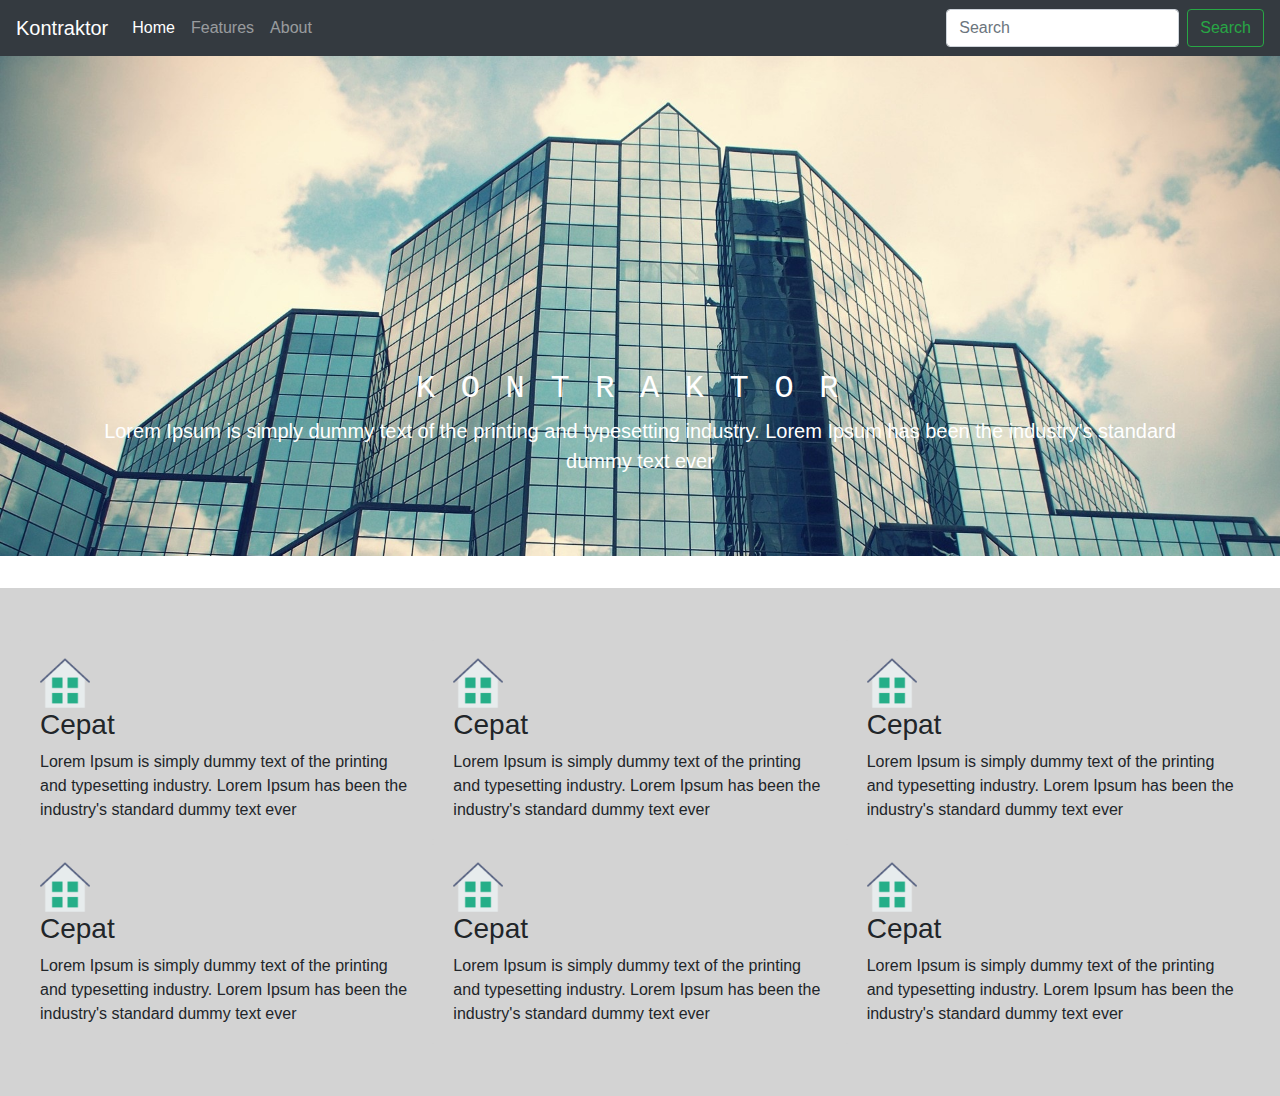
<file: index.html>
<!DOCTYPE html>
<html lang="en">
  <head>
    <meta charset="UTF-8" />
    <meta name="viewport" content="width=device-width, initial-scale=1.0" />
    <title>Tugas CSS - Niomic</title>
    <link rel="stylesheet" href="css/bootstrap.css" />
    <link rel="stylesheet" href="style.css" />
    <link rel="icon" href="img/niomic.png" type="image/png">
  </head>
  <body>
    <header>
      <nav class="navbar navbar-expand-lg navbar-dark bg-dark">
        <a class="navbar-brand" href="index.html">Kontraktor</a>
        <button
          class="navbar-toggler"
          type="button"
          data-toggle="collapse"
          data-target="#navbarNav"
          aria-controls="navbarNav"
          aria-expanded="false"
          aria-label="Toggle navigation"
        >
          <span class="navbar-toggler-icon"></span>
        </button>
        <div class="collapse navbar-collapse" id="navbarNav">
          <ul class="navbar-nav">
            <li class="nav-item active">
              <a class="nav-link" href="index.html"
                >Home <span class="sr-only">(current)</span></a
              >
            </li>
            <li class="nav-item">
              <a class="nav-link" href="features.html">Features</a>
            </li>
            <li class="nav-item">
              <a class="nav-link" href="about.html">About</a>
            </li>
          </ul>
          <form class="form-inline my-2 my-lg-0 ml-auto">
            <input
              class="form-control mr-sm-2"
              type="search"
              placeholder="Search"
              aria-label="Search"
            />
            <button class="btn btn-outline-success my-2 my-sm-0" type="submit">
              Search
            </button>
          </form>
        </div>
      </nav>
      <div class="jumbotron jumbotron1 jumbotron-fluid">
        <div class="container text-center text-white">
          <h2 class="text-monospace">KONTRAKTOR</h2>
          <p class="lead">
            Lorem Ipsum is simply dummy text of the printing and typesetting
            industry. Lorem Ipsum has been the industry's standard dummy text
            ever
          </p>
        </div>
      </div>
    </header>
    <main>
      <div class="cards">
        <div class="card">
          <img src="img/home.png" width="50px" />
          <h3>Cepat</h3>
          <p class="card-text">
            Lorem Ipsum is simply dummy text of the printing and typesetting
            industry. Lorem Ipsum has been the industry's standard dummy text
            ever
          </p>
        </div>
        <div class="card">
          <img src="img/home.png" width="50px" />
          <h3>Cepat</h3>
          <p class="card-text">
            Lorem Ipsum is simply dummy text of the printing and typesetting
            industry. Lorem Ipsum has been the industry's standard dummy text
            ever
          </p>
        </div>
        <div class="card">
          <img src="img/home.png" width="50px" />
          <h3>Cepat</h3>
          <p class="card-text">
            Lorem Ipsum is simply dummy text of the printing and typesetting
            industry. Lorem Ipsum has been the industry's standard dummy text
            ever
          </p>
        </div>
        <div class="card">
          <img src="img/home.png" width="50px" />
          <h3>Cepat</h3>
          <p class="card-text">
            Lorem Ipsum is simply dummy text of the printing and typesetting
            industry. Lorem Ipsum has been the industry's standard dummy text
            ever
          </p>
        </div>
        <div class="card">
          <img src="img/home.png" width="50px" />
          <h3>Cepat</h3>
          <p class="card-text">
            Lorem Ipsum is simply dummy text of the printing and typesetting
            industry. Lorem Ipsum has been the industry's standard dummy text
            ever
          </p>
        </div>
        <div class="card">
          <img src="img/home.png" width="50px" />
          <h3>Cepat</h3>
          <p class="card-text">
            Lorem Ipsum is simply dummy text of the printing and typesetting
            industry. Lorem Ipsum has been the industry's standard dummy text
            ever
          </p>
        </div>
      </div>
    </main>
  </body>
</html>
</file>
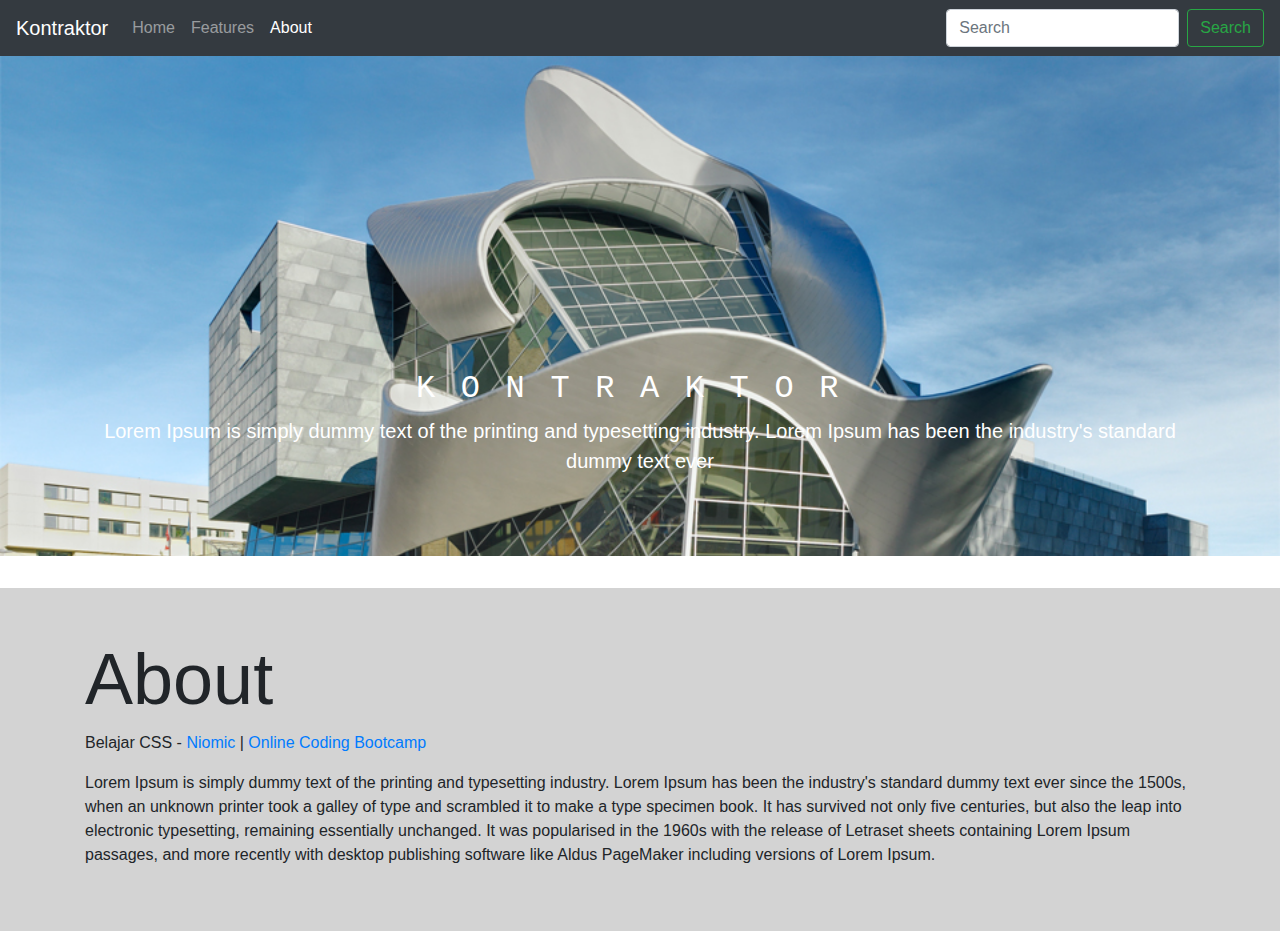
<file: about.html>
<!DOCTYPE html>
<html lang="en">
  <head>
    <meta charset="UTF-8" />
    <meta name="viewport" content="width=device-width, initial-scale=1.0" />
    <title>Tugas CSS - Niomic</title>
    <link rel="stylesheet" href="css/bootstrap.css" />
    <link rel="stylesheet" href="style.css" />
    <link rel="icon" href="img/niomic.png" type="image/png">
  </head>
  <body>
    <header>
      <nav class="navbar navbar-expand-lg navbar-dark bg-dark">
        <a class="navbar-brand" href="index.html">Kontraktor</a>
        <button
          class="navbar-toggler"
          type="button"
          data-toggle="collapse"
          data-target="#navbarNav"
          aria-controls="navbarNav"
          aria-expanded="false"
          aria-label="Toggle navigation"
        >
          <span class="navbar-toggler-icon"></span>
        </button>
        <div class="collapse navbar-collapse" id="navbarNav">
          <ul class="navbar-nav">
            <li class="nav-item">
              <a class="nav-link" href="index.html"
                >Home</a
              >
            </li>
            <li class="nav-item">
              <a class="nav-link" href="features.html">Features</a>
            </li>
            <li class="nav-item active">
              <a class="nav-link" href="about.html">About <span class="sr-only">(current)</span></a>
            </li>
          </ul>
          <form class="form-inline my-2 my-lg-0 ml-auto">
            <input
              class="form-control mr-sm-2"
              type="search"
              placeholder="Search"
              aria-label="Search"
            />
            <button class="btn btn-outline-success my-2 my-sm-0" type="submit">
              Search
            </button>
          </form>
        </div>
      </nav>
      <div class="jumbotron jumbotron3 jumbotron-fluid">
        <div class="container text-center text-white">
          <h2 class="text-monospace">KONTRAKTOR</h2>
          <p class="lead">
            Lorem Ipsum is simply dummy text of the printing and typesetting
            industry. Lorem Ipsum has been the industry's standard dummy text
            ever
          </p>
        </div>
      </div>
    </header>
    <main>
      <div class="container">
          <div class="row py-5">
              <div class="col">
                <h2 class="display-3">About</h2>
                <p>
                    Belajar CSS - <a href="https://niomic.com/">Niomic</a> | <a href="https://niomic.com/">Online Coding Bootcamp</a>
                </p>
                <p>
                    Lorem Ipsum is simply dummy text of the printing and typesetting industry. Lorem Ipsum has been the industry's standard dummy text ever since the 1500s, when an unknown printer took a galley of type and scrambled it to make a type specimen book. It has survived not only five centuries, but also the leap into electronic typesetting, remaining essentially unchanged. It was popularised in the 1960s with the release of Letraset sheets containing Lorem Ipsum passages, and more recently with desktop publishing software like Aldus PageMaker including versions of Lorem Ipsum.
                </p>
              </div>
          </div>
      </div>
    </main>
  </body>
</html>
</file>
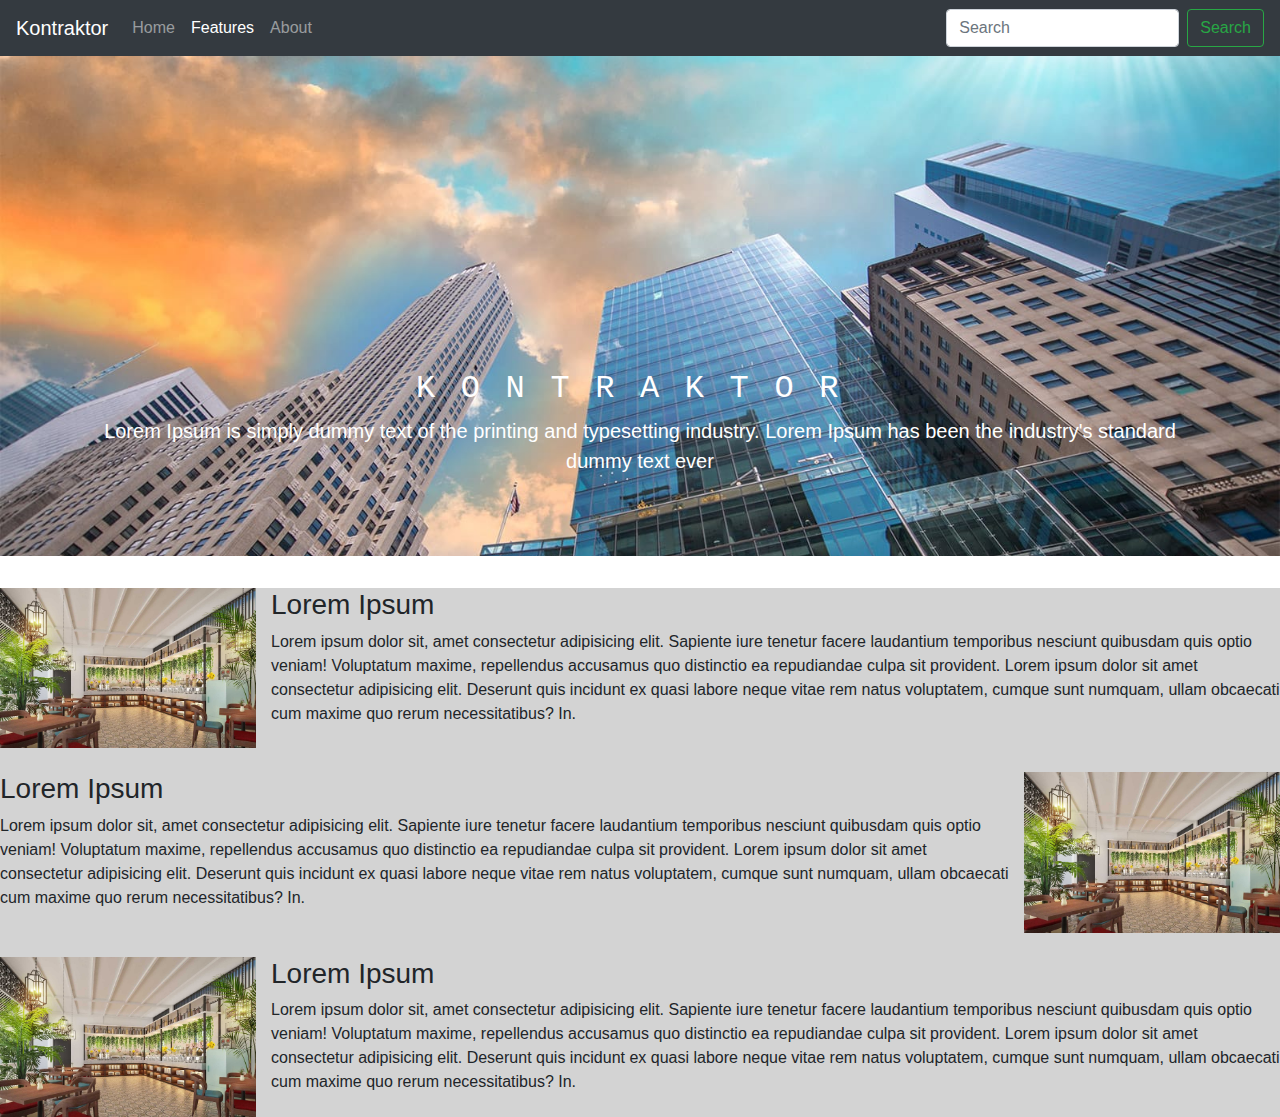
<file: features.html>
<!DOCTYPE html>
<html lang="en">
  <head>
    <meta charset="UTF-8" />
    <meta name="viewport" content="width=device-width, initial-scale=1.0" />
    <title>Tugas CSS - Niomic</title>
    <link rel="stylesheet" href="css/bootstrap.css" />
    <link rel="stylesheet" href="style.css" />
    <link rel="icon" href="img/niomic.png" type="image/png" />
  </head>
  <body>
    <header>
      <nav class="navbar navbar-expand-lg navbar-dark bg-dark">
        <a class="navbar-brand" href="index.html">Kontraktor</a>
        <button
          class="navbar-toggler"
          type="button"
          data-toggle="collapse"
          data-target="#navbarNav"
          aria-controls="navbarNav"
          aria-expanded="false"
          aria-label="Toggle navigation"
        >
          <span class="navbar-toggler-icon"></span>
        </button>
        <div class="collapse navbar-collapse" id="navbarNav">
          <ul class="navbar-nav">
            <li class="nav-item">
              <a class="nav-link" href="index.html">Home</a>
            </li>
            <li class="nav-item active">
              <a class="nav-link" href="features.html"
                >Features <span class="sr-only">(current)</span></a
              >
            </li>
            <li class="nav-item">
              <a class="nav-link" href="about.html">About</a>
            </li>
          </ul>
          <form class="form-inline my-2 my-lg-0 ml-auto">
            <input
              class="form-control mr-sm-2"
              type="search"
              placeholder="Search"
              aria-label="Search"
            />
            <button class="btn btn-outline-success my-2 my-sm-0" type="submit">
              Search
            </button>
          </form>
        </div>
      </nav>
      <div class="jumbotron jumbotron2 jumbotron-fluid">
        <div class="container text-center text-white">
          <h2 class="text-monospace">KONTRAKTOR</h2>
          <p class="lead">
            Lorem Ipsum is simply dummy text of the printing and typesetting
            industry. Lorem Ipsum has been the industry's standard dummy text
            ever
          </p>
        </div>
      </div>
    </header>
    <main>
      <div class="items">
        <div class="item">
          <img src="img/interior.jpeg" width="20%" />
          <div class="item-text" style="margin-left: 15px">
            <h3>Lorem Ipsum</h3>
            <p>
              Lorem ipsum dolor sit, amet consectetur adipisicing elit. Sapiente
              iure tenetur facere laudantium temporibus nesciunt quibusdam quis
              optio veniam! Voluptatum maxime, repellendus accusamus quo
              distinctio ea repudiandae culpa sit provident. Lorem ipsum dolor
              sit amet consectetur adipisicing elit. Deserunt quis incidunt ex
              quasi labore neque vitae rem natus voluptatem, cumque sunt
              numquam, ullam obcaecati cum maxime quo rerum necessitatibus? In.
            </p>
          </div>
        </div>
        <div class="item my-4">
          
          <div class="item-text" style="margin-right: 15px;">
            <h3>Lorem Ipsum</h3>
            <p>
              Lorem ipsum dolor sit, amet consectetur adipisicing elit. Sapiente
              iure tenetur facere laudantium temporibus nesciunt quibusdam quis
              optio veniam! Voluptatum maxime, repellendus accusamus quo
              distinctio ea repudiandae culpa sit provident. Lorem ipsum dolor
              sit amet consectetur adipisicing elit. Deserunt quis incidunt ex
              quasi labore neque vitae rem natus voluptatem, cumque sunt
              numquam, ullam obcaecati cum maxime quo rerum necessitatibus? In.
            </p>
          </div>
          <img src="img/interior.jpeg" width="20%" />
        </div>
        <div class="item">
          <img src="img/interior.jpeg" width="20%" />
          <div class="item-text" style="margin-left: 15px">
            <h3>Lorem Ipsum</h3>
            <p>
              Lorem ipsum dolor sit, amet consectetur adipisicing elit. Sapiente
              iure tenetur facere laudantium temporibus nesciunt quibusdam quis
              optio veniam! Voluptatum maxime, repellendus accusamus quo
              distinctio ea repudiandae culpa sit provident. Lorem ipsum dolor
              sit amet consectetur adipisicing elit. Deserunt quis incidunt ex
              quasi labore neque vitae rem natus voluptatem, cumque sunt
              numquam, ullam obcaecati cum maxime quo rerum necessitatibus? In.
            </p>
          </div>
        </div>
      </div>
    </main>
  </body>
</html>
</file>
<file: style.css>
.jumbotron1 {
    background-image: url("img/building01.jpg");
    background-size: cover;
}

.jumbotron2 {
    background-image: url("img/building02.jpg");
    background-size: cover;
}

.jumbotron3 {
    background-image: url("img/building03.jpg");
    background-size: cover;
}

.jumbotron h2, .jumbotron2 h2, .jumbotron3 h2 {
    margin-top: 250px;
    letter-spacing: 0.8em;
}

main {
    background-color: lightgray;
}

.cards {
    display: grid;
    grid-template-columns: auto auto auto;
    padding: 50px 20px;
}

.card{
    background-color: lightgray;
    border: none;
    padding: 20px;
}

.item {
    display: flex;
}
</file>
